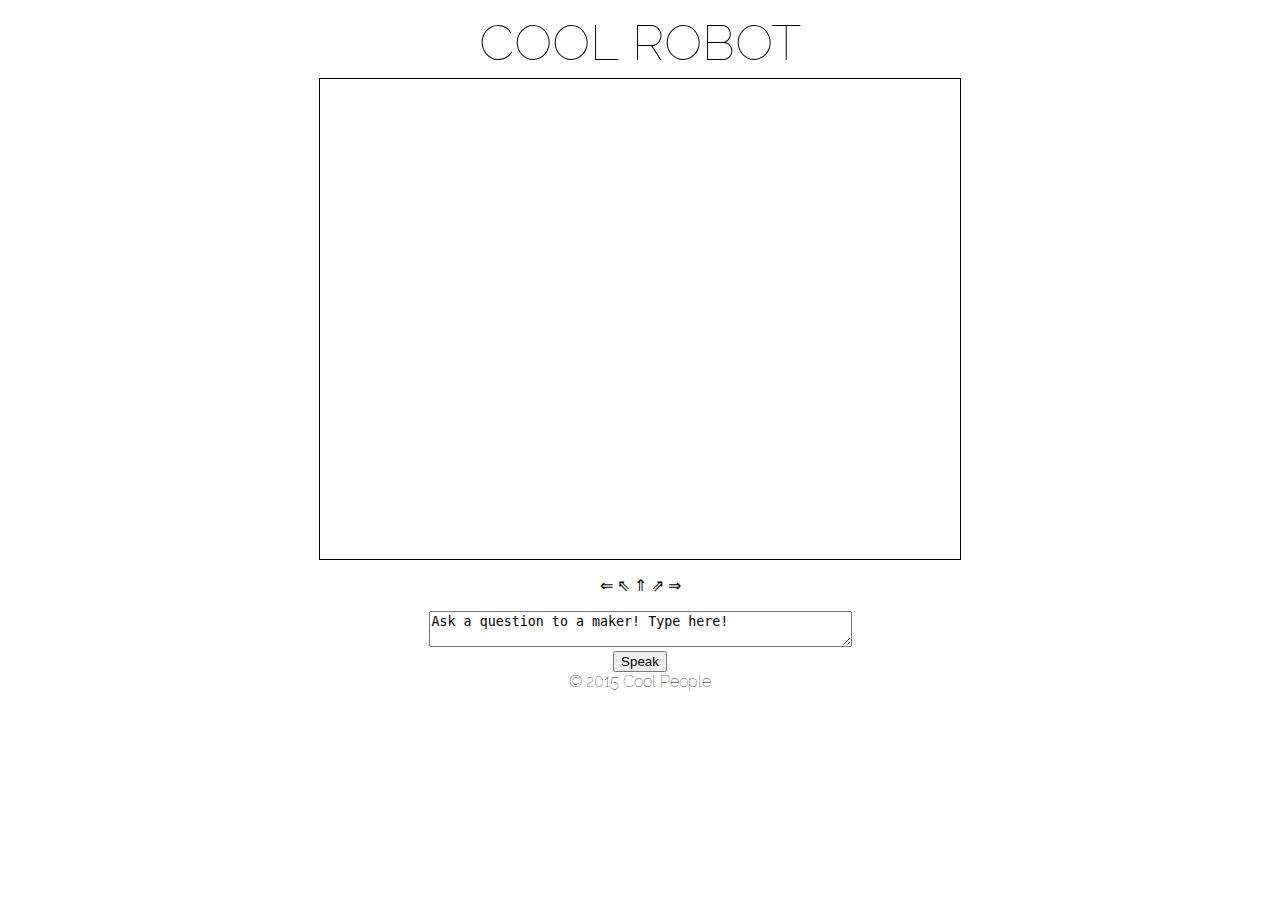
<file: index.html>
<!DOCTYPE html>
<html>
 <head>
  <meta charset="UTF-8">
  <title>Control</title>
  <link rel="stylesheet" href="css/style.css" type="text/css">
  <link rel="stylesheet" href="css/raleway.css" type="text/css">

  <script src="js/jquery-1.11.2.min.js" type="text/javascript"></script>
  <script src="js/r-duo.js" type="text/javascript"></script>
 </head>
 <body>

  <div id="container">

  <div id="header">
   <span id="title">COOL ROBOT</span>
  </div>

   <div id="video">
   </div>

   <div id="controls">
    <ul>
     <li id="west" href="#">&#8656;</li>
     <li id="northwest" href="#">&#8662;</li>
     <li id="north" href="#">&#8657;</li>
     <li id="northeast" href="#">&#8663;</li>
     <li id="east" href="#">&#8658;</li>
    </ul>
   </div><!--controls//-->

  <div id="speech">
   <textarea id="speechinput" cols=50>
Ask a question to a maker! Type here!</textarea>
   <br />
   <input id="speak" type="button" value="Speak">
  </div>

  <div id="footer">
   &copy; 2015 Cool People
  </div>


  </div><!--container//-->
 </body>
</html>
</file>
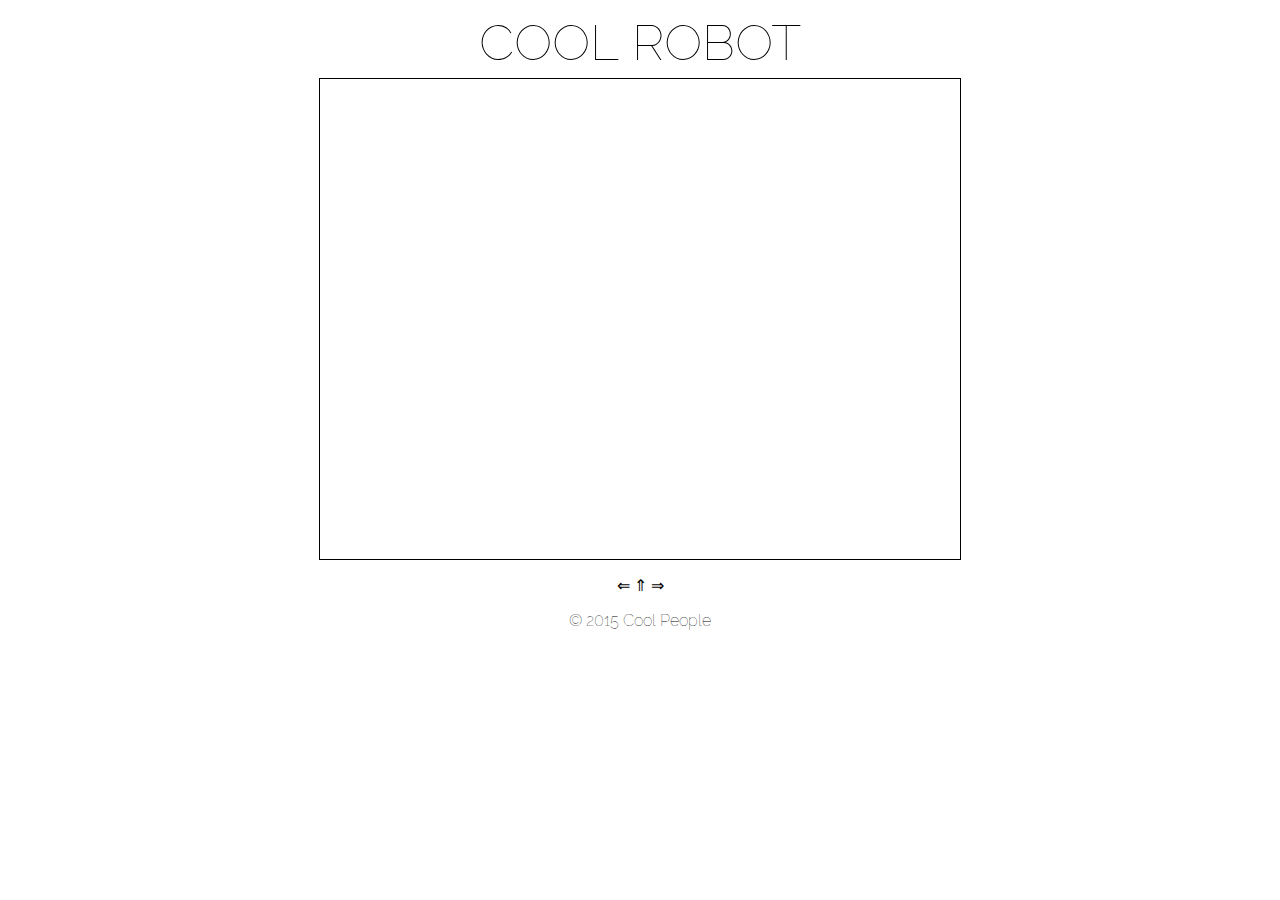
<file: www/index.html>
<!DOCTYPE html>
<html>
 <head>
  <meta charset="UTF-8">
  <title>Control</title>
  <link rel="stylesheet" href="css/style.css" type="text/css">
  <link rel="stylesheet" href="css/raleway.css" type="text/css">

  <script src="js/jquery-1.11.2.min.js" type="text/javascript"></script>
  <script src="js/r-duo.js" type="text/javascript"></script>
 </head>
 <body>

  <div id="container">

  <div id="header">
   <span id="title">COOL ROBOT</span>
  </div>

   <div id="video">
   </div>

   <div id="controls">
    <ul>
     <li id="west" href="#">&#8656;</li>
     <li id="north" href="#">&#8657;</li>
     <li id="east" href="#">&#8658;</li>
    </ul>
   </div><!--controls//-->

  <div id="footer">
   &copy; 2015 Cool People
  </div>


  </div><!--container//-->
 </body>
</html>
</file>
<file: css/style.css>
#header {
 width: 640px;
 text-align: center;
 margin: auto;
}

#title {
 font-family: 'Raleway', Helvetica, Arial, sans-serif;
 font-size: 50px;
 line-height: 70px;
}

#video {
 height: 480px;
 width: 640px;
 margin: auto;
 border: 1px black solid;
}

#controls {
 position: relative;
 text-align: center;
 margin: auto;
 overflow: auto;
 width: 640px;
}

#controls ul {
 padding: 0;
}

#controls ul li {
 display: inline-block;
}

#speech {
 width: 640px;
 margin: auto;
 text-align: center;
}

#footer {
 font-family: 'Raleway', Helvetica, Arial, sans-serif;
 width: 640px;
 text-align: center;
 margin: auto;
}

#east, #northeast, #north, #northwest, #west {
 cursor: pointer;
}
</file>
<file: css/raleway.css>
@font-face {
  font-family: 'Raleway';
  font-style: normal;
  font-weight: 100;
  src: local('Raleway Thin'), local('Raleway-Thin'), url(raleway.ttf) format('truetype');
}
</file>
<file: www/css/style.css>
#header {
 width: 640px;
 text-align: center;
 margin: auto;
}

#title {
 font-family: 'Raleway', Helvetica, Arial, sans-serif;
 font-size: 50px;
 line-height: 70px;
}

#video {
 height: 480px;
 width: 640px;
 margin: auto;
 border: 1px black solid;
}

#controls {
 position: relative;
 text-align: center;
 margin: auto;
 overflow: auto;
 width: 640px;
}

#controls ul {
 padding: 0;
}

#controls ul li {
 display: inline-block;
}

#footer {
 font-family: 'Raleway', Helvetica, Arial, sans-serif;
 width: 640px;
 text-align: center;
 margin: auto;
}

#east, #north, #west {
 cursor: pointer;
}
</file>
<file: www/css/raleway.css>
@font-face {
  font-family: 'Raleway';
  font-style: normal;
  font-weight: 100;
  src: local('Raleway Thin'), local('Raleway-Thin'), url(raleway.ttf) format('truetype');
}
</file>
